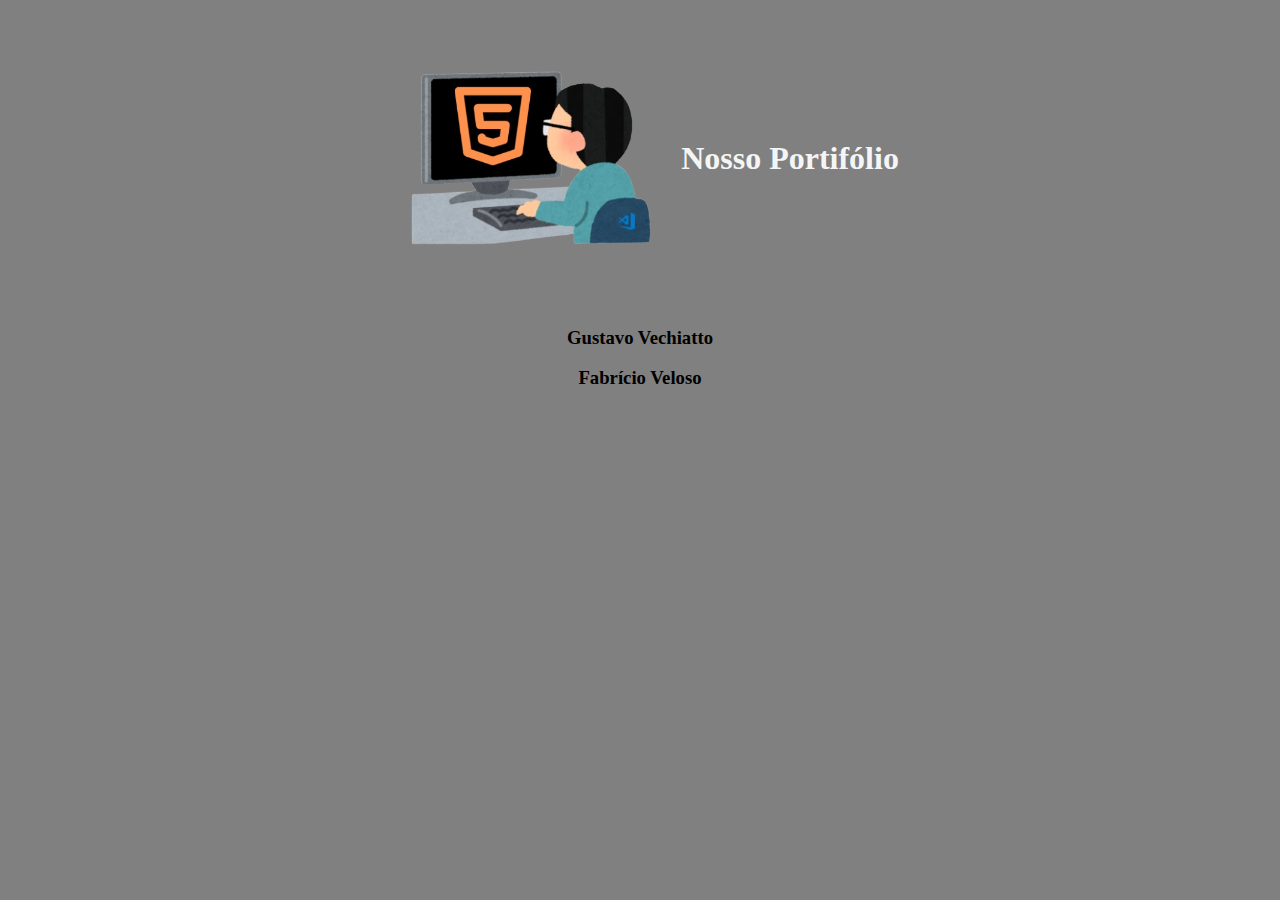
<file: Portifolio/index.html>
<!DOCTYPE html>
<html lang="pt-br">
<head>
    <meta charset="UTF-8">
    <meta name="viewport" content="width=device-width, initial-scale=1.0">
    <title>Home</title>
    <link rel="shortcut icon" href="img/Logos/Logo_home.png" type="image/x-icon">
    <link rel="stylesheet" href="CSS/Home.css">
</head>
<body>
    <div class="Inicio">
        <img src="img/Logos/Logo_home.png" alt="logo" width="300px">
        <h1 id="T-1">Nosso Portifólio</h1>
    </div>

    <main>
        <div class="LINKS">
            <h3><a href="Jesus.html">Gustavo Vechiatto</a></h3>
            <h3><a href="Fabrocio.html">Fabrício Veloso</a></h3>
        </div>
    <nav>

    </nav>
    </main>

    <footer>

    </footer>
</body>
</html>
</file>
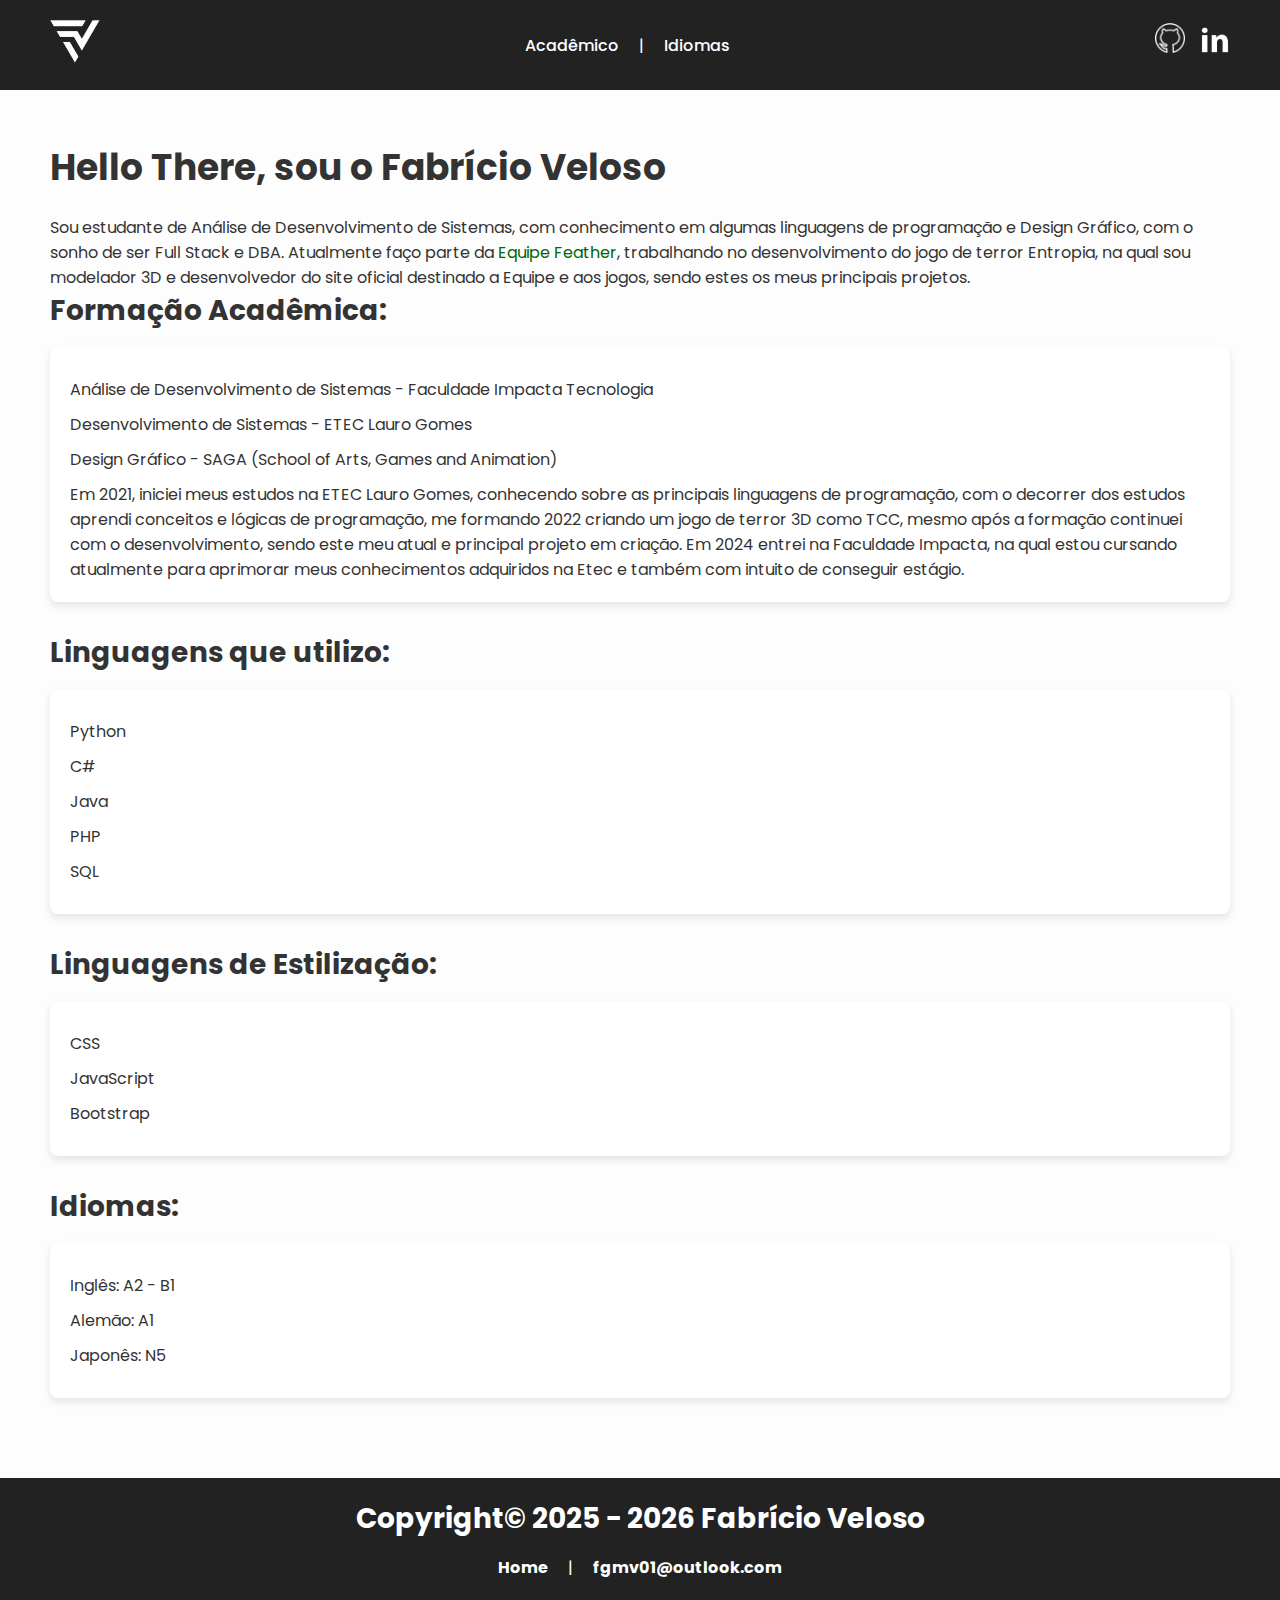
<file: Portifolio/Fabrocio.html>
<!DOCTYPE html>
<html lang="pt-br">
    <head>
        <meta charset="UTF-8">
        <meta name="viewport" content="width=device-width, initial-scale=1.0">
        <link rel="shortcut icon" href="img/Favicon/FaviconFabas.png" type="image/x-icon">
        <title>Portfólio Fabrício</title>
        <link href="https://fonts.googleapis.com/css2?family=Poppins:wght@300;400;600&display=swap" rel="stylesheet">

        <link rel="stylesheet" href="CSS/PagFabs.css">
    </head>
    
    <body class="Corpo">
        <!-- Cabeçalho -->
        <header>
            <div class="logo">
                <img src="img/Logos/LogoFabs_SemFundo-copia2.PNG" alt="Logo Pessoal" width="50px">
            </div>
    
            <nav class="nav">
                <a href="#academico">Acadêmico</a> | 
                <a href="#idiomas">Idiomas</a>
            </nav>
            
            <div class="contato">
                <a href="https://github.com/FabricioVeloso" class="social-icon">
                    <img src="img/RedeSocial/GitHub_Branco.png" alt="GitHub" width="50px">
                </a>
                <a href="https://www.linkedin.com/in/faevelo/" class="social-icon">
                    <img src="img/RedeSocial/LinkedIn_Branco.webp" alt="LinkedIn" width="50px">
                </a>
            </div>
        </header>
    
        <!-- Corpo da página -->
        <main>
            <div class="conteudo">
                <h2>Hello There, sou o Fabrício Veloso</h2>
                <p>
                    Sou estudante de Análise de Desenvolvimento de Sistemas, com conhecimento em algumas linguagens de programação e Design Gráfico, com o sonho de ser Full Stack e DBA. 
                    Atualmente faço parte da <a class="Feather" href="https://www.instagram.com/equipefeather?igsh=dDNveWphejA3Z3Ew">Equipe Feather</a>, trabalhando no desenvolvimento do jogo de terror Entropia, na qual sou modelador 3D e desenvolvedor do site oficial destinado a Equipe e aos jogos, 
                    sendo estes os meus principais projetos.
                </p>
                    
                <h3 id="academico">Formação Acadêmica:</h3>
                <div class="card">
                    <ul>
                        <li>Análise de Desenvolvimento de Sistemas - Faculdade Impacta Tecnologia</li>
                        <li>Desenvolvimento de Sistemas - ETEC Lauro Gomes</li>
                        <li>Design Gráfico - SAGA (School of Arts, Games and Animation)</li>
                    </ul>
                    <p>
                        Em 2021, iniciei meus estudos na ETEC Lauro Gomes, conhecendo sobre as principais linguagens de programação, com o decorrer dos estudos aprendi conceitos e lógicas 
                        de programação, me formando 2022 criando um jogo de terror 3D como TCC, mesmo após a formação continuei com o desenvolvimento, sendo este meu atual e principal projeto em criação. 
                        Em 2024 entrei na Faculdade Impacta, na qual estou cursando atualmente para aprimorar meus conhecimentos adquiridos na Etec e também com intuito de conseguir estágio.
                    </p>
                </div>
    
                <h3>Linguagens que utilizo:</h3>
                <div class="card">
                    <ul>
                        <li>Python</li>
                        <li>C#</li>
                        <li>Java</li>
                        <li>PHP</li>
                        <li>SQL</li>
                    </ul>
                </div>
    
                <h3>Linguagens de Estilização:</h3>
                <div class="card">
                    <ul>
                        <li>CSS</li>
                        <li>JavaScript</li>
                        <li>Bootstrap</li>
                    </ul>
                </div>
    
                <h3 id="idiomas">Idiomas:</h3>
                <div class="card">
                    <ul>
                        <li>Inglês: A2 - B1</li>
                        <li>Alemão: A1</li>
                        <li>Japonês: N5</li>
                    </ul>
                </div>
            </div>
        </main>
    
        <footer>
            <h3 class="final">Copyright© 2025 - 2026 Fabrício Veloso</h3>
            <div class="rodape">
                <a href="index.html">Home</a> |
                <h4>fgmv01@outlook.com</h4>
            </div>
        </footer>
    </body>    
</html>
</file>
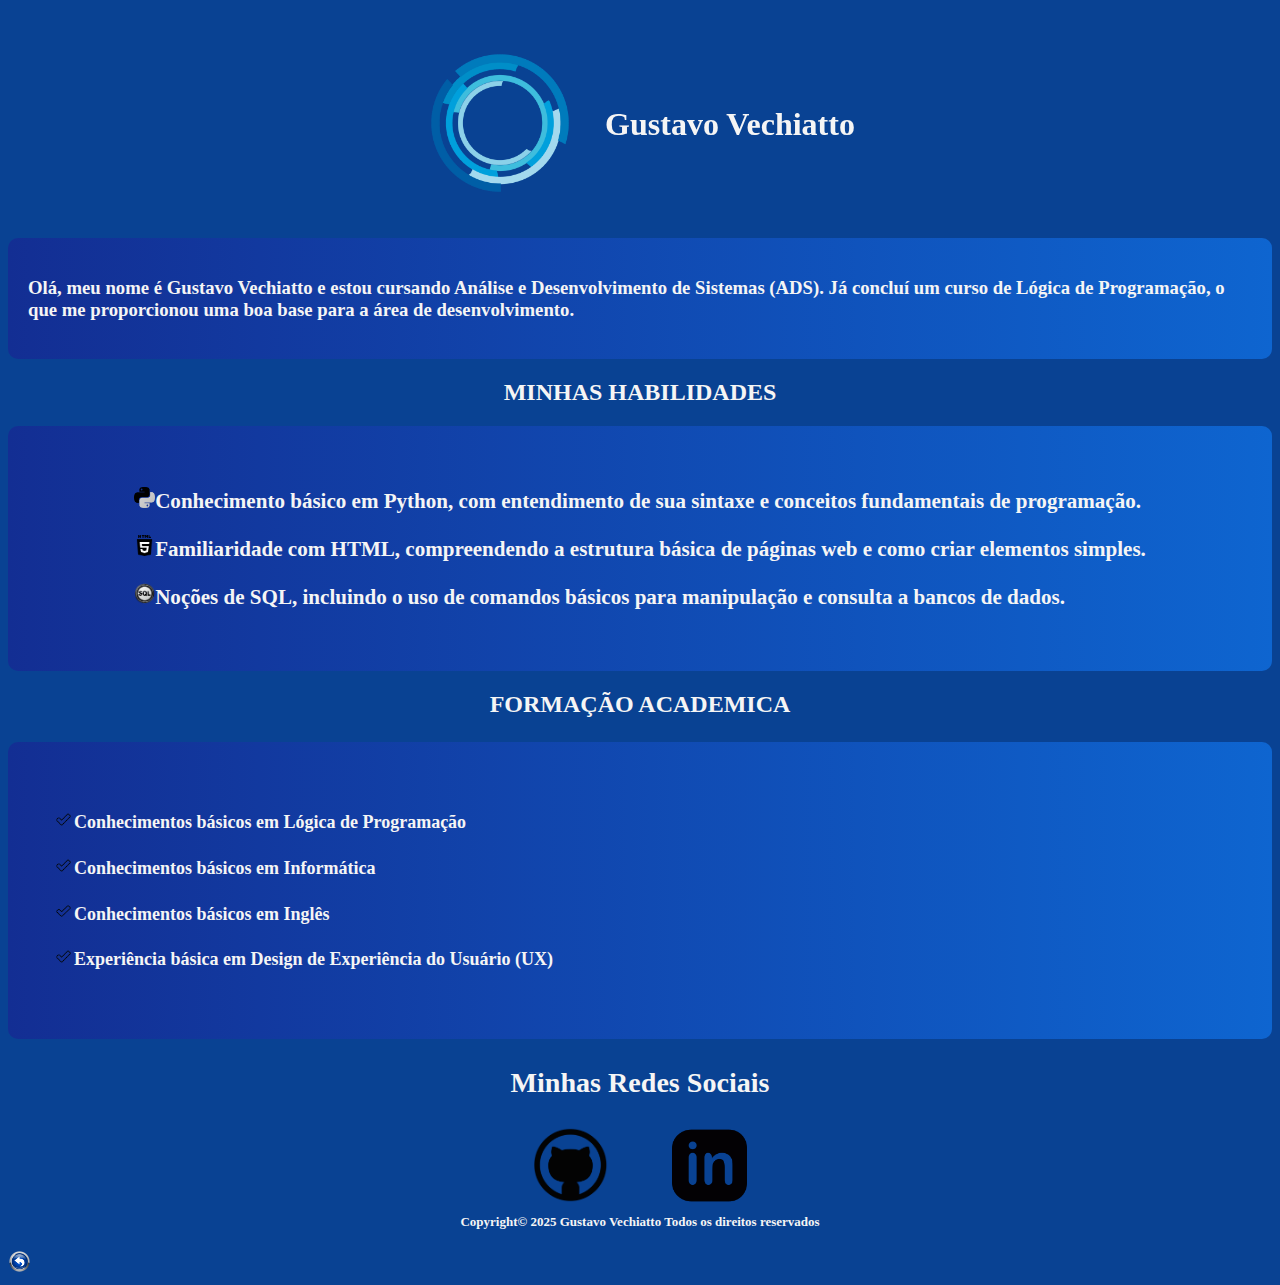
<file: Portifolio/Jesus.html>
<!DOCTYPE html>
<html lang="pt-br">
<head>
    <meta charset="UTF-8">
    <meta name="viewport" content="width=device-width, initial-scale=1.0">
    <title>Portifólio Gustavo</title>
    <link rel="shortcut icon" href="img/Logos/Logo Jesus.webp" type="image/x-icon" >
    <link rel="stylesheet" href="CSS/PagJesus.css">
</head>
<body>
    <header>
        <div id="inicio">
            <img src="img/Logos/Logo Jesus.webp" alt="logo" width="150px">
            <div class="nome">
                <h1>Gustavo Vechiatto</h1>
            </div>
        </div>
    </header>
    <main>
        <nav>
            <div id="txtApre">
                <h3 id="Apre">Olá, meu nome é Gustavo Vechiatto e estou cursando Análise e Desenvolvimento de Sistemas (ADS). Já concluí um curso de Lógica de Programação, o que me proporcionou uma boa base para a área de desenvolvimento.</h3><p>
                </p>
            </div>

            <h2 id="txtHabilidades">MINHAS HABILIDADES</h2>
            <div id="habilidades">
                <div class="skills">
                    <h3><img id="PYTHON" src="img/logo prog/python-logo-black-and-white.png" alt="python" width="21px">Conhecimento básico em Python, com entendimento de sua sintaxe e conceitos fundamentais de programação.</h3><p>
                    </p>
                
                    <h3><img id="HTML" src="img/logo prog/html-preto-e-branco.webp" alt="html" width="21px">Familiaridade com HTML, compreendendo a estrutura básica de páginas web e como criar elementos simples.</h3><p>
                    </p>

                    <h3><img id="SQL" src="img/logo prog/SQL_preto.png" alt="SQL" width="21px">Noções de SQL, incluindo o uso de comandos básicos para manipulação e consulta a bancos de dados.</h3><p>
                    </p>

                </div>
            </div>

        <h2 id="txtForm">FORMAÇÃO ACADEMICA<h/2> <p>

        </p>

        <div class="Formação">
            <h4 id="Fa-1"> <img src="img/RedeSocial/simbolo_confirmação.png" alt="confirmação" width="21px">Conhecimentos básicos em Lógica de Programação</h4>
            <h4 id="Fa-2"> <img src="img/RedeSocial/simbolo_confirmação.png" alt="confirmação" width="21px">Conhecimentos básicos em Informática</h4>
            <h4 id="Fa-3"> <img src="img/RedeSocial/simbolo_confirmação.png" alt="confirmação" width="21px">Conhecimentos básicos em Inglês</h4>
            <h4 id="Fa-4"> <img src="img/RedeSocial/simbolo_confirmação.png" alt="confirmação" width="21px">Experiência básica em Design de Experiência do Usuário (UX)</h4>
                    

        </div>
            <h3 class="Titulo">Minhas Redes Sociais</h3><p>

        <div class="redesocial">
            <a id="git" href="https://github.com/Gustavovechiatto"><img class="imagemgit" src="img/RedeSocial/GitJesus.png" alt="redesocial" width="75px"></a>
            <a id="link" href="https://www.linkedin.com/in/gustavo-vechiatto-ba073126a/"> <img class="imagemlink" src="img/RedeSocial/linkedinpreto.png" alt="redesocial" width="75px"> </a>
        </div>

        <h2 id="Copy">Copyright© 2025 Gustavo Vechiatto Todos os direitos reservados</h2>

            
        </nav>
    </main>
    <footer>

    </footer>
    <div>
        <a href="index.html"> <img class="imagemvolta" src="img/RedeSocial/Volta.png" alt="volta" width="23px"></a>
    </div>
    </body>
</html>
</file>
<file: Portifolio/CSS/Home.css>
body{
    background: gray;
}

.Inicio{
    display: flex;
    justify-content: center;
    align-items: center;
    
}

.LINKS{
    text-align: center;
    justify-content: center;
}

a {
    color: black;
    text-decoration: none;
}

#T-1 {
    color: whitesmoke;
    font-family: Georgia, 'Times New Roman', Times, serif;
    font-size: xx-large;
    text-align: center;
}
</file>
<file: Portifolio/CSS/PagFabs.css>
* {
    margin: 0;
    padding: 0;
    box-sizing: border-box;
    font-family: 'Poppins', sans-serif;
}

body {
    background-color: #fdfdfd;
    color: #333;
}

header {
    display: flex;
    justify-content: space-between;
    align-items: center;
    padding: 20px 50px;
    background-color: #222;
    color: #fff;
}

header .logo img {
    max-width: 50px;
}

nav {
    display: flex;
    gap: 20px;
}

nav a {
    color: #fff;
    text-decoration: none;
    font-weight: 500;
    transition: .5s;
}

nav a:hover {
    color: #fc9b90;
}

.contato {
    display: flex;
    gap: 15px;
}

.social-icon img {
    width: 30px;
    transition: transform 0.3s;
}

.social-icon img:hover {
    transform: scale(1.1);
}

.Feather {
	color: #006600;
	text-decoration: none;
}

.Feather:hover {
	transition: .9s;
	color: purple;
}

main {
    padding: 50px;
}

.conteudo {
    max-width: 1200px;
    margin: 0 auto;
}

.card {
    background-color: #fff;
    padding: 20px;
    border-radius: 8px;
    box-shadow: 0 4px 8px rgba(0, 0, 0, 0.1);
    margin-bottom: 30px;
}

h2 {
    font-size: 36px;
    margin-bottom: 20px;
    color: #333;
}

h3 {
    font-size: 28px;
    margin-bottom: 15px;
    color: #333;
}

ul {
    list-style: none;
}

ul li {
    margin: 10px 0;
}

footer {
    background-color: #222;
    color: #fff;
    text-align: center;
    padding: 20px;
}

.final {
	color: #fff;
}

footer a {
    color: #fff;
    text-decoration: none;
    font-weight: bold;
}

footer a:hover {
	transition: .5s;
	color: #FA8072;
}

.rodape {
	display: flex;
	align-items: center;
	justify-content: center;
	gap: 20px;
}
</file>
<file: Portifolio/CSS/PagJesus.css>
body{
    background: #094293
    
}

#inicio{
    padding: 40px;
    display: flex;
    justify-content: center;
    position: sticky;
    top: 0%;
    z-index: 1000;
    transition: background-color 0.3s ease;
    gap: 30px;
    border-radius: 10px;
}

.nome{
    color: whitesmoke;
    position: relative;
    top: 37px;
}

.Titulo{
    color: whitesmoke;
    text-align: center;
}

#txtApre {
    background: rgb(19,46,147);
    background: linear-gradient(90deg, rgba(19,46,147,1) 0%, rgba(14,101,208,1) 100%);
    padding: 20px;
    display: flex;
    justify-content: center;
    transition: background-color 0.3s ease;
    border-radius: 10px;
}

#Apre{
    color: whitesmoke;
}

#habilidades{
    background: rgb(19,46,147);
    background: linear-gradient(90deg, rgba(19,46,147,1) 0%, rgba(14,101,208,1) 100%);
    padding: 40px;
    display: flex;
    justify-content: center;
    transition: background-color 0.3s ease; 
    border-radius: 10px;
}

#txtHabilidades{
    color: whitesmoke;
    text-align: center;
}

.skills{
    color: whitesmoke;
    font-size: large;
    text-align: left;
}

#PYTHON{
    transition: all 0.5s;
    cursor: pointer;
}

#PYTHON:hover{
    -webkit-transform: scale(1.2);
    transform: scale(1.2);
}

#HTML{
    transition: all 0.5s;
    cursor: pointer;
}

#HTML:hover{
    -webkit-transform: scale(1.2);
    transform: scale(1.2);
}

#SQL{
    transition: all 0.5s;
    cursor: pointer;
}

#SQL:hover{
    -webkit-transform: scale(1.2);
    transform: scale(1.2);
}

.redesocial{
    display: flex;
    justify-content: center;
    align-items: center;
}

#git{
    display: flex;
    padding-right: 5%;
    
}

#link{
    display: flex;
    justify-content:space-between;
    
}
   
.imagemgit{
    transition: all 0.5s;
    cursor: pointer;
}

.imagemgit:hover{
    -webkit-transform: scale(1.2);
    transform: scale(1.2);
}

.imagemlink{
    transition: all 0.5s;
    cursor: pointer;
}

.imagemlink:hover{
    -webkit-transform: scale(1.2);
    transform: scale(1.2);
}

.imagemvolta{
    transition: all 0.5s;
    cursor: pointer;
}

.imagemvolta:hover{
    -webkit-filter: drop-shadow(15px 10px 5px rgba(0,0,0,.5));
    filter: drop-shadow(15px 10px 5px rgba(0,0,0,.5));
}

.Formação{
    background: rgb(19,46,147);
    background: linear-gradient(90deg, rgba(19,46,147,1) 0%, rgba(14,101,208,1) 100%);
    padding: 45px;
    display: block;
    justify-content: center;
    transition: background-color 0.3s ease; 
    border-radius: 10px;
}

#txtForm{
    color: whitesmoke;
    text-align: center;
}

#Fa-1{
    color: whitesmoke;
    font-family: Georgia, 'Times New Roman', Times, serif;
    font-size: large;
    text-align: left;
}

#Fa-2{
    color: whitesmoke;
    font-family: Georgia, 'Times New Roman', Times, serif;
    font-size: large;
    text-align: left;
}

#Fa-3{
    color: whitesmoke;
    font-family: Georgia, 'Times New Roman', Times, serif;
    font-size: large;
    text-align: left;
}

#Fa-4{
    color: whitesmoke;
    font-family: Georgia, 'Times New Roman', Times, serif;
    font-size: large;
    text-align: left;
}

#Copy{
    color: whitesmoke;
    text-align: center;
    font-family: 'Times New Roman', Times, serif;
    font-size: small;
}
</file>
